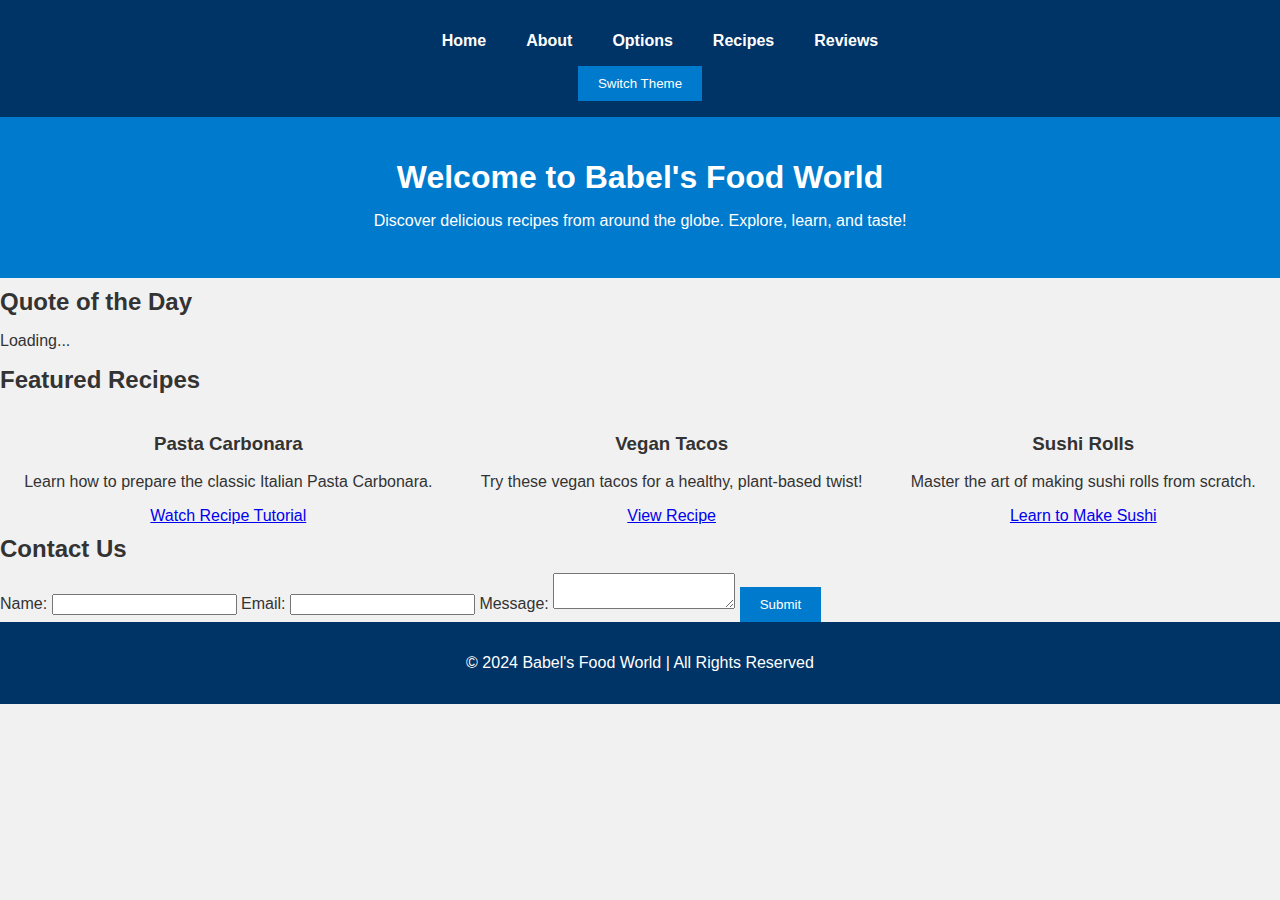
<file: index.html>
<!DOCTYPE html>
<html lang="en">

<head>
    <meta charset="UTF-8">
    <meta name="viewport" content="width=device-width, initial-scale=1.0">
    <title>Babel's Food World</title>
    <link rel="stylesheet" href="styles.css">
</head>

<body>
    <nav>
        <ul>
            <li><a href="index.html" class="nav-item">Home</a></li>
            <li><a href="about.html" class="nav-item">About</a></li>
            <li><a href="options.html" class="nav-item">Options</a></li>
            <li><a href="recipes.html" class="nav-item">Recipes</a></li>
            <li><a href="reviews.html" class="nav-item">Reviews</a></li>
        </ul>
        <div id="theme-toggle" class="theme-toggle">
            <button onclick="toggleTheme()">Switch Theme</button>
        </div>
    </nav>

    <header>
        <h1>Welcome to Babel's Food World</h1>
        <p>Discover delicious recipes from around the globe. Explore, learn, and taste!</p>
    </header>

    <section id="quote">
        <h2>Quote of the Day</h2>
        <p id="quoteText">Loading...</p>
    </section>

    <section id="carousel">
        <h2>Featured Recipes</h2>
        <div class="carousel">
            <div class="carousel-item">
                <h3>Pasta Carbonara</h3>
                <p>Learn how to prepare the classic Italian Pasta Carbonara.</p>
                <a href="https://www.youtube.com/watch?v=3AAdKl1UYZs" target="_blank">Watch Recipe Tutorial</a>
            </div>
            <div class="carousel-item">
                <h3>Vegan Tacos</h3>
                <p>Try these vegan tacos for a healthy, plant-based twist!</p>
                <a href="https://www.allrecipes.com/recipe/24231/vegan-tacos/" target="_blank">View Recipe</a>
            </div>
            <div class="carousel-item">
                <h3>Sushi Rolls</h3>
                <p>Master the art of making sushi rolls from scratch.</p>
                <a href="https://sushiuniversity.com/how-to-make-sushi/" target="_blank">Learn to Make Sushi</a>
            </div>
        </div>
    </section>

    <section id="contact">
        <h2>Contact Us</h2>
        <form id="contactForm" onsubmit="return validateForm()">
            <label for="name">Name:</label>
            <input type="text" id="name" name="name" required>

            <label for="email">Email:</label>
            <input type="email" id="email" name="email" required>

            <label for="message">Message:</label>
            <textarea id="message" name="message" required></textarea>

            <button type="submit">Submit</button>
        </form>
    </section>

    <footer>
        <p>© 2024 Babel's Food World | All Rights Reserved</p>
    </footer>

    <script src="scripts.js"></script>
</body>

</html>
</file>
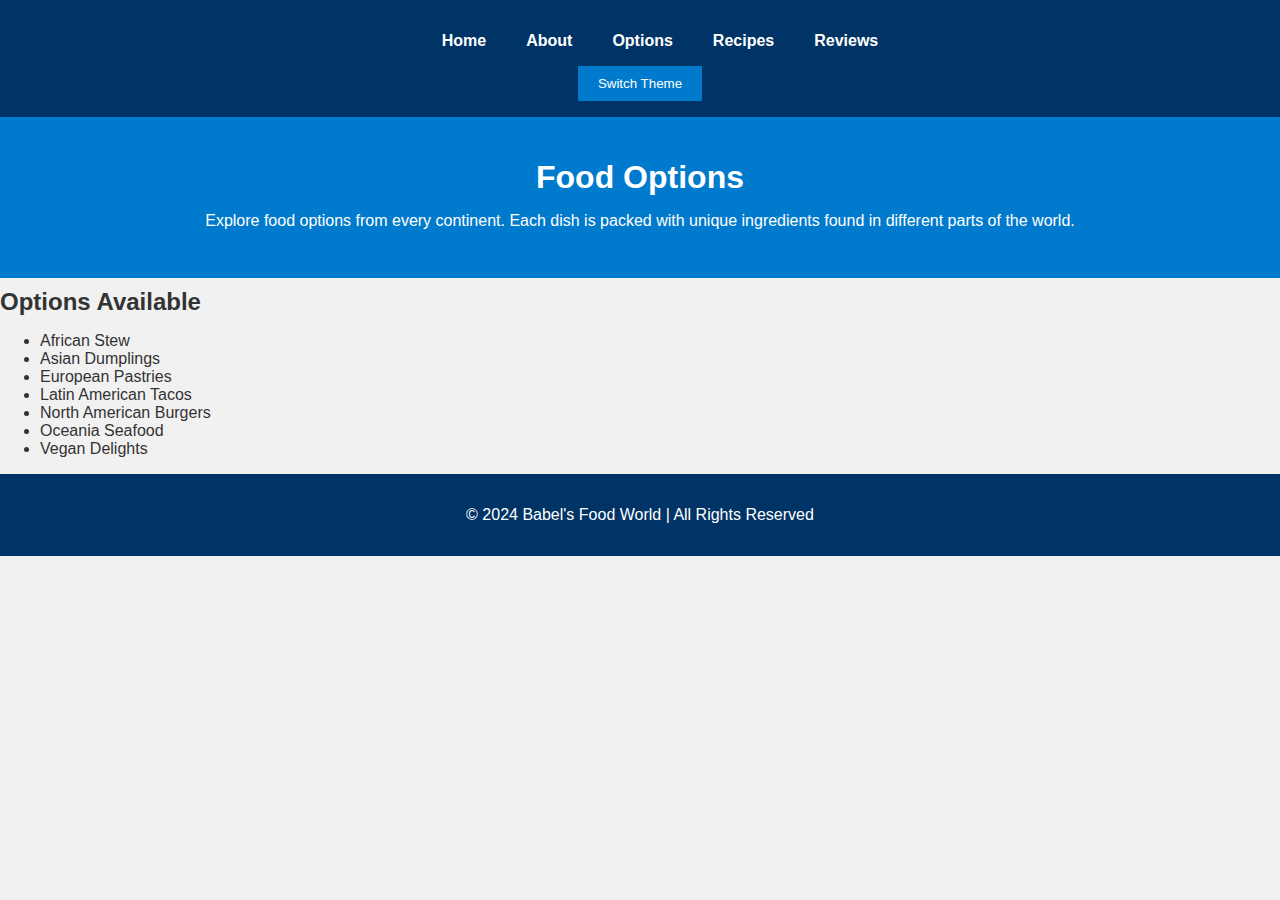
<file: options.html>
<!DOCTYPE html>
<html lang="en">

<head>
    <meta charset="UTF-8">
    <meta name="viewport" content="width=device-width, initial-scale=1.0">
    <title>Food Options - Babel's Food World</title>
    <link rel="stylesheet" href="styles.css">
</head>

<body>
    <nav>
        <ul>
            <li><a href="index.html" class="nav-item">Home</a></li>
            <li><a href="about.html" class="nav-item">About</a></li>
            <li><a href="options.html" class="nav-item">Options</a></li>
            <li><a href="recipes.html" class="nav-item">Recipes</a></li>
            <li><a href="reviews.html" class="nav-item">Reviews</a></li>
        </ul>
        <div id="theme-toggle" class="theme-toggle">
            <button onclick="toggleTheme()">Switch Theme</button>
        </div>
    </nav>

    <header>
        <h1>Food Options</h1>
        <p>Explore food options from every continent. Each dish is packed with unique ingredients found in different parts of the world.</p>
    </header>

    <section id="options">
        <h2>Options Available</h2>
        <ul>
            <li class="option-item">African Stew</li>
            <li class="option-item">Asian Dumplings</li>
            <li class="option-item">European Pastries</li>
            <li class="option-item">Latin American Tacos</li>
            <li class="option-item">North American Burgers</li>
            <li class="option-item">Oceania Seafood</li>
            <li class="option-item">Vegan Delights</li>
        </ul>
    </section>

    <footer>
        <p>© 2024 Babel's Food World | All Rights Reserved</p>
    </footer>

    <script src="scripts.js"></script>
</body>

</html>
</file>
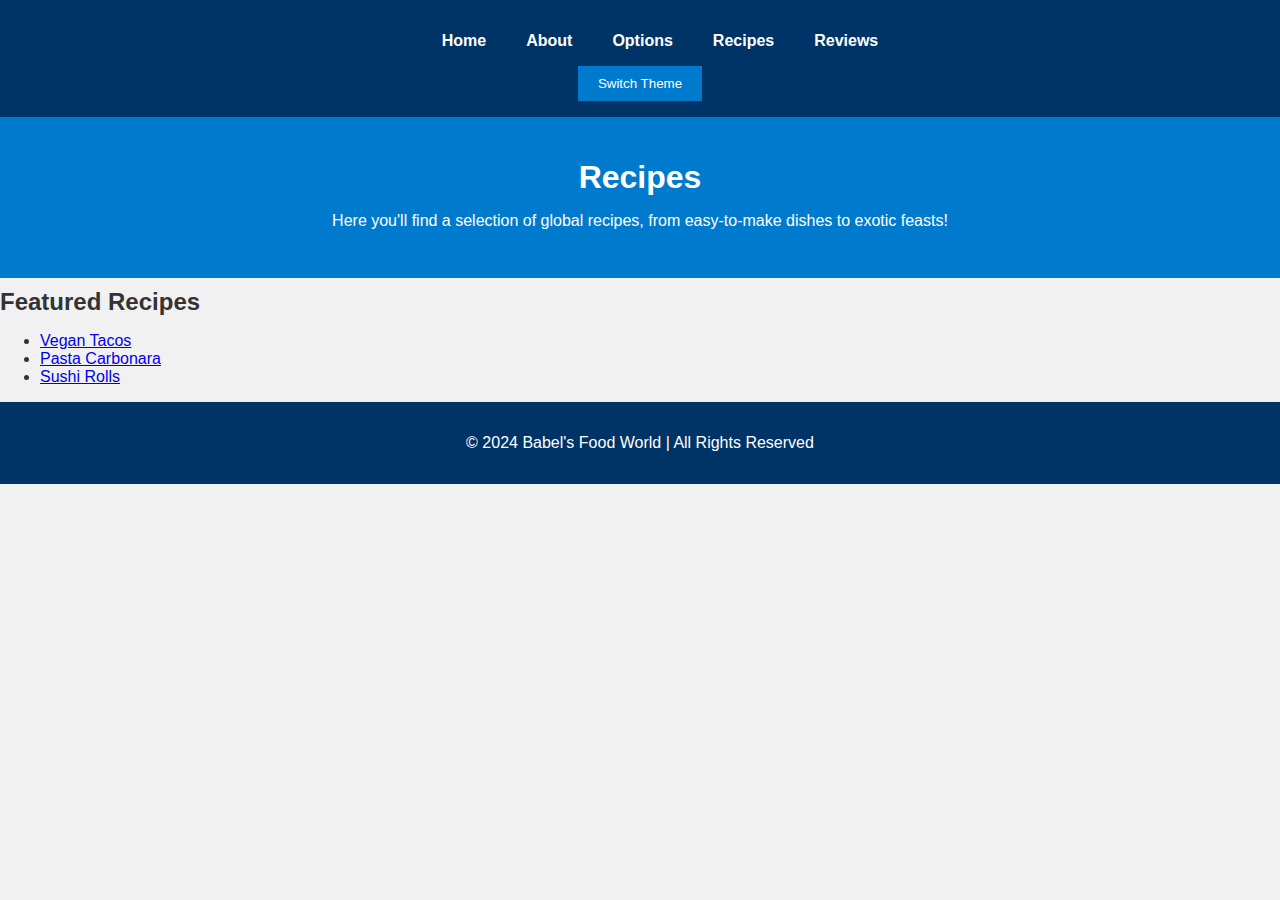
<file: recipes.html>
<!DOCTYPE html>
<html lang="en">

<head>
    <meta charset="UTF-8">
    <meta name="viewport" content="width=device-width, initial-scale=1.0">
    <title>Recipes - Babel's Food World</title>
    <link rel="stylesheet" href="styles.css">
</head>

<body>
    <nav>
        <ul>
            <li><a href="index.html" class="nav-item">Home</a></li>
            <li><a href="about.html" class="nav-item">About</a></li>
            <li><a href="options.html" class="nav-item">Options</a></li>
            <li><a href="recipes.html" class="nav-item">Recipes</a></li>
            <li><a href="reviews.html" class="nav-item">Reviews</a></li>
        </ul>
        <div id="theme-toggle" class="theme-toggle">
            <button onclick="toggleTheme()">Switch Theme</button>
        </div>
    </nav>

    <header>
        <h1>Recipes</h1>
        <p>Here you'll find a selection of global recipes, from easy-to-make dishes to exotic feasts!</p>
    </header>

    <section id="recipe-list">
        <h2>Featured Recipes</h2>
        <ul>
            <li><a href="https://www.allrecipes.com/recipe/24231/vegan-tacos/" target="_blank">Vegan Tacos</a></li>
            <li><a href="https://www.allrecipes.com/recipe/21353/pasta-carbonara/" target="_blank">Pasta Carbonara</a></li>
            <li><a href="https://www.sushiuniversity.com/how-to-make-sushi/" target="_blank">Sushi Rolls</a></li>
        </ul>
    </section>

    <footer>
        <p>© 2024 Babel's Food World | All Rights Reserved</p>
    </footer>

    <script src="scripts.js"></script>
</body>

</html>
</file>
<file: styles.css>
/* Global styles */
body {
    font-family: Arial, sans-serif;
    margin: 0;
    padding: 0;
    background-color: #f1f1f1;
    color: #333;
}

nav {
    background-color: #003366;
    padding: 1rem;
}

nav ul {
    display: flex;
    list-style: none;
    justify-content: center;
}

nav ul li {
    margin: 0 20px;
}

nav ul li a {
    text-decoration: none;
    color: #fff;
    font-weight: bold;
}

nav .theme-toggle {
    text-align: center;
    margin-top: 10px;
}

header {
    text-align: center;
    padding: 2rem;
    background-color: #007acc;
    color: white;
}

h1, h2 {
    margin: 10px 0;
}

/* Dark mode styles */
body.dark-mode {
    background-color: #333;
    color: #fff;
}

body.dark-mode nav {
    background-color: #1e2a47;
}

body.dark-mode header {
    background-color: #006699;
}

body.dark-mode footer {
    background-color: #1e2a47;
    color: #fff;
}

/* Hover effect for option items */
.option-item {
    transition: transform 0.3s ease;
}

.option-item.hovered {
    transform: scale(1.1);
    background-color: #e1e1e1;
}

/* Carousel and Contact form styles */
.carousel {
    display: flex;
    justify-content: space-around;
    margin-top: 20px;
}

.carousel-item {
    text-align: center;
}

footer {
    text-align: center;
    padding: 1rem;
    background-color: #003366;
    color: white;
}

button {
    background-color: #007acc;
    color: white;
    padding: 10px 20px;
    border: none;
    cursor: pointer;
}

button:hover {
    background-color: #005fa3;
}
</file>
